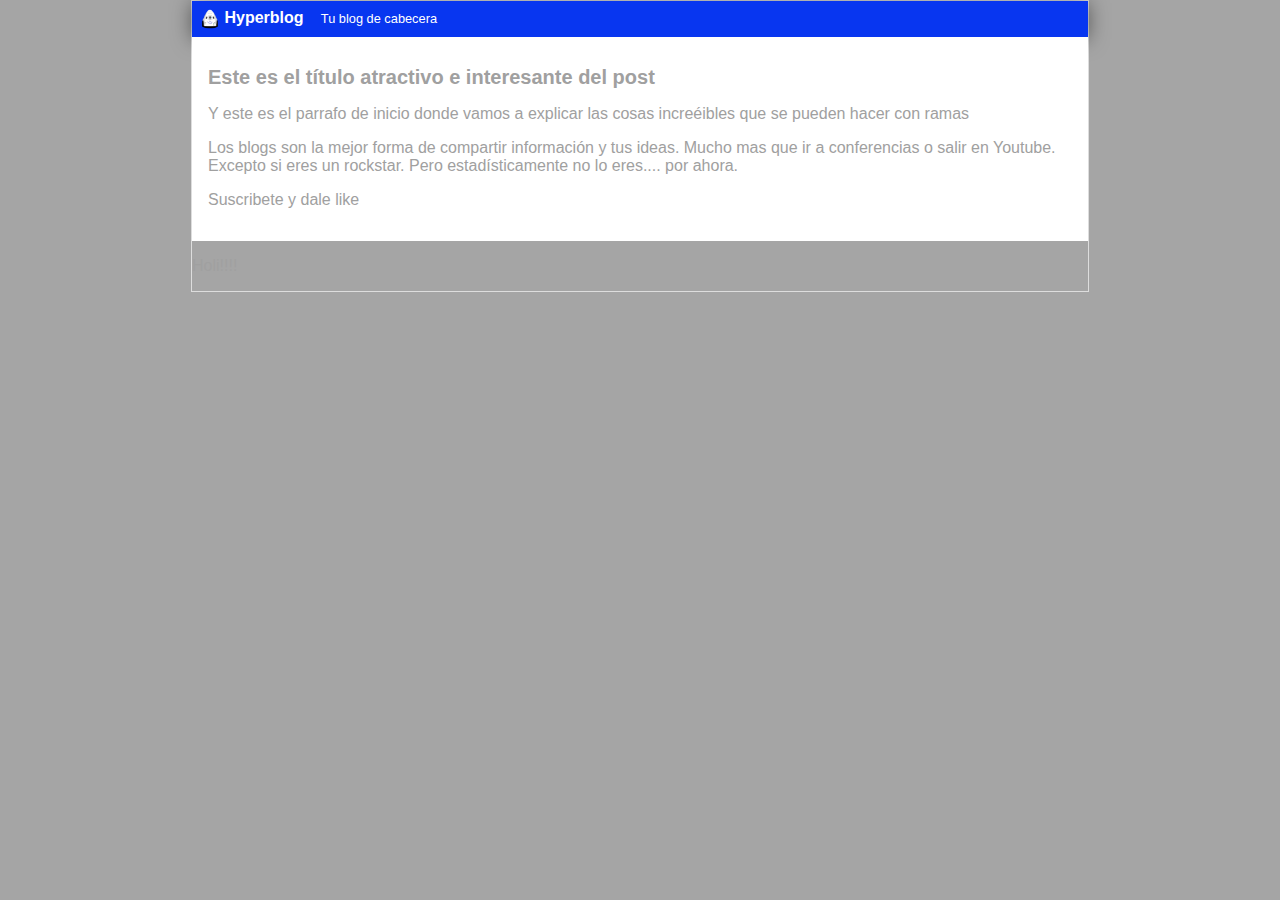
<file: blogpost.html>
<html>
    <head>
        <title>Bienvenido a Hyperblog 2.0</title>
        <link rel="stylesheet" href="css/estilos.css" />
    </head>
    <body>
        <div id="container">
            <div id="cabecera">
                <img id="logo" src="imagenes/dragon.png" />
                Hyperblog
                <span id="tagline">Tu blog de cabecera</span>
            </div>
            <div id="post">
                <h1>Este es el título atractivo e interesante del post</h1>
                <p>Y este es el parrafo de inicio donde vamos a explicar las cosas increéibles que se pueden hacer con ramas</p>
                <p>Los blogs son la mejor forma de compartir información y tus ideas. Mucho mas que ir a conferencias o salir en Youtube. Excepto si eres un rockstar. Pero estadísticamente no lo eres.... por ahora.</p>
                <p>Suscribete y dale like</p>
            </div>
            <footer>
                <p>Holi!!!!</p>
            </footer>
        </body>
        </div>
</html>
</file>
<file: css/estilos.css>
body
{
    background: #a5a5a5;
    color: rgb(160, 160, 160);
    text-align: center;
    font-family: Arial;
    font-size: 16px;
    margin: 0;
    padding: 0;
}

#cabecera
{
    background: #0836f0;
    box-shadow: 0px 2px 20px 0px rgba(0,0,0,0.5);
    color: white;
    font-weight: bold;
    margin: 0;
    padding: 0.5em;
}

#cabecera #logo
{
    width: 20px;
    vertical-align: middle;
}

#cabecera #tagline
{
    padding: 0 0 0 1em;
    font-weight: normal;
    font-size: 0.8em;
}

#container
{
    width: 70%;
    padding: 0;
    text-align: left;
    border: 1px solid #DDD;
    margin: 0 auto;
}

#container h1
{
    font-size: 20px;
}
#post
{
    background: white;
    padding: 1em;
}
</file>
